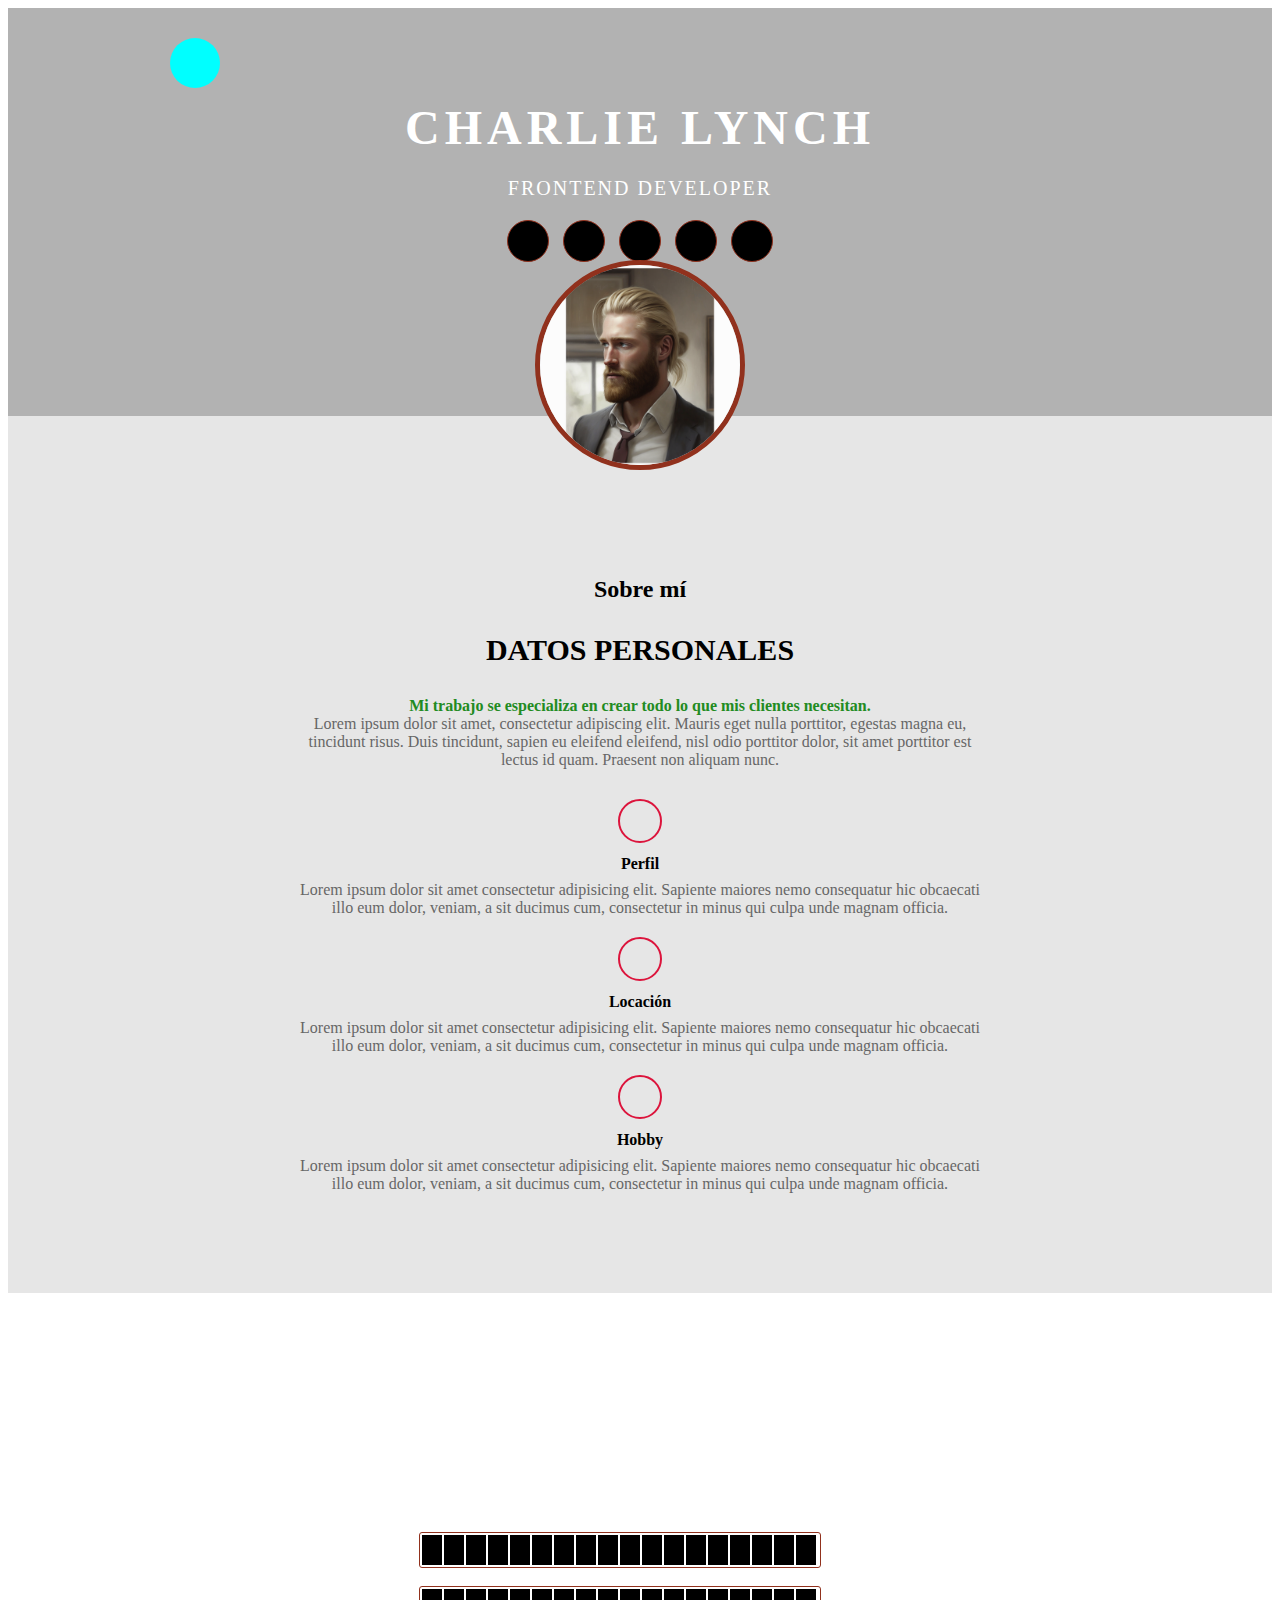
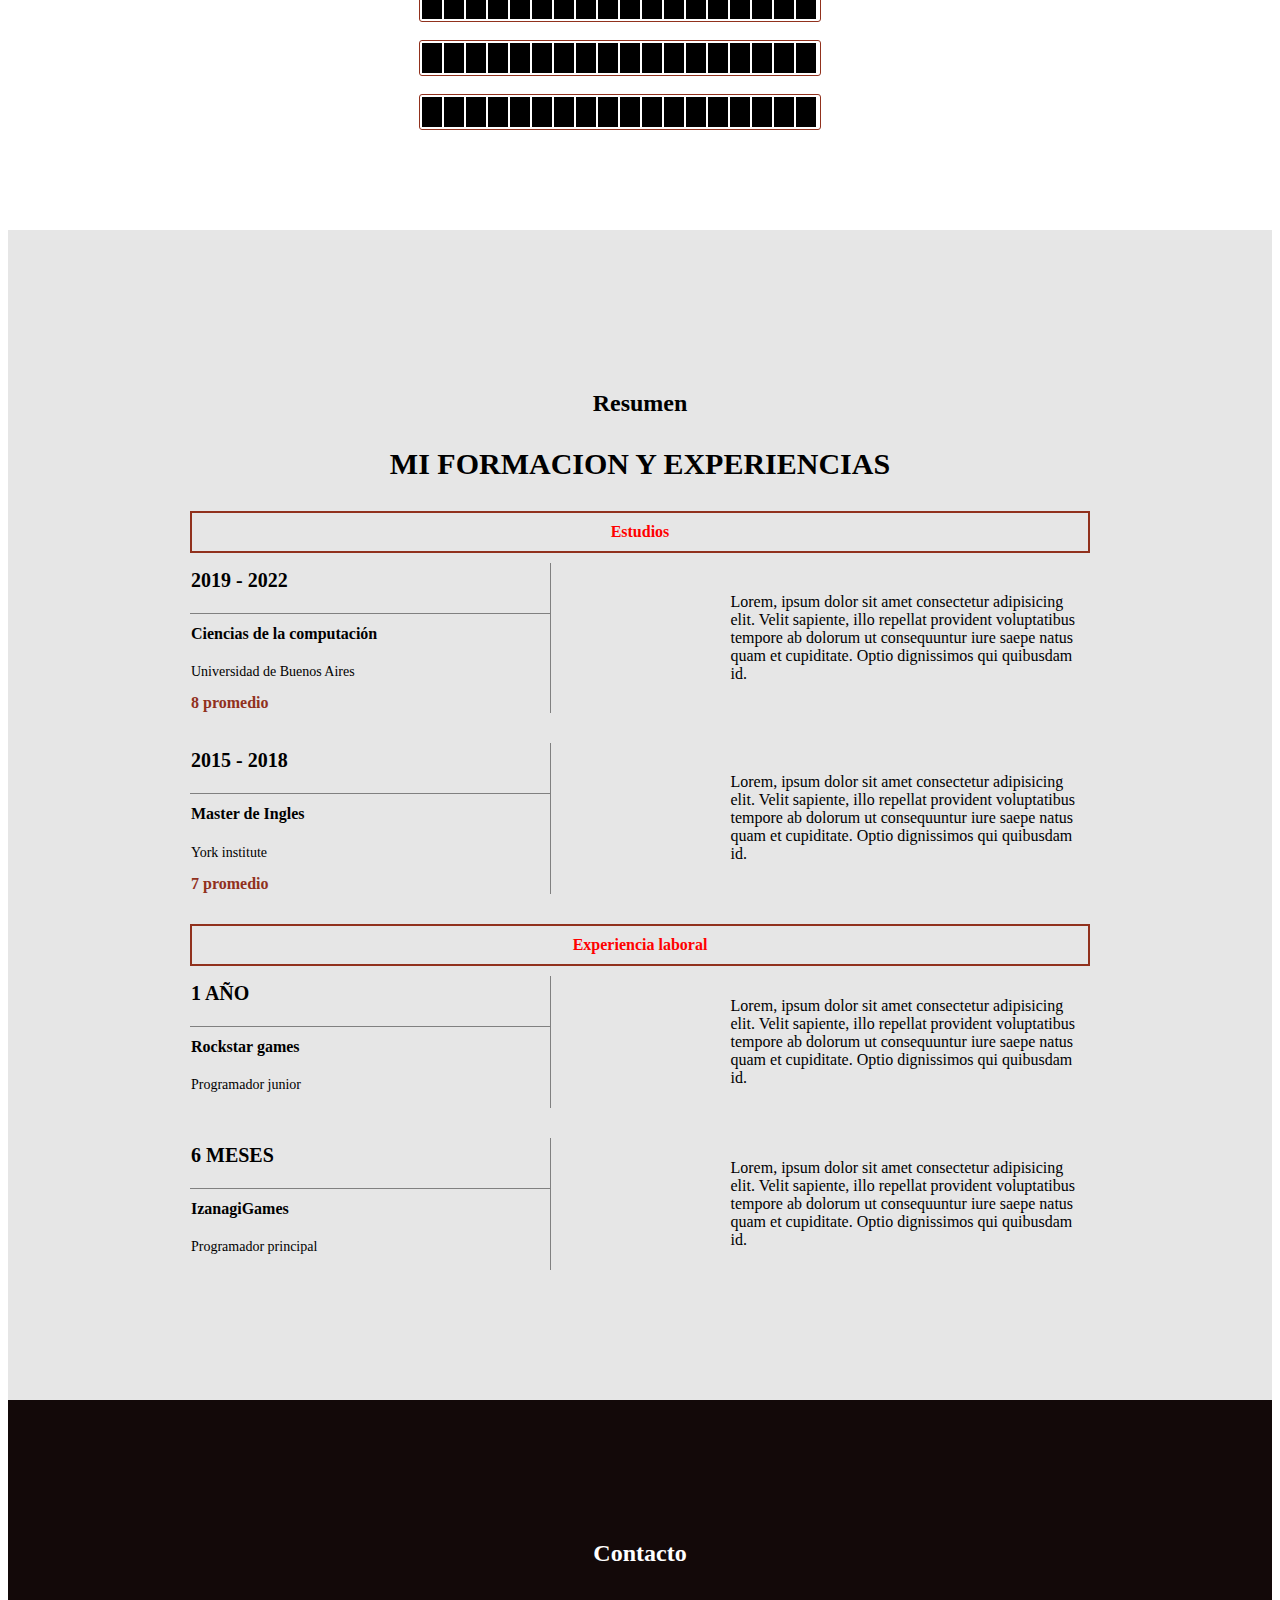
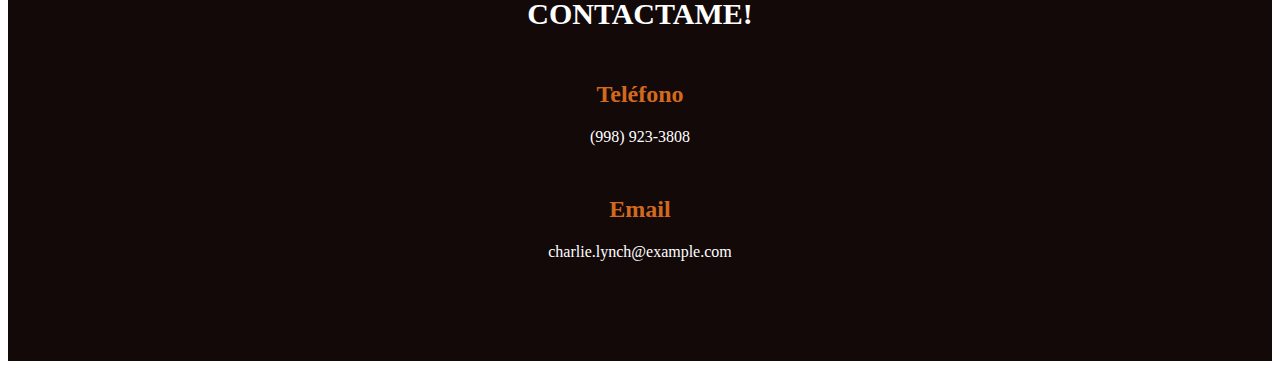
<file: CV.html>
<!DOCTYPE html>
<html lang="es">
<head>
    <meta charset="UTF-8">
    <meta http-equiv="X-UA-Compatible" content="IE=edge">
    <meta name="viewport" content="width=device-width, initial-scale=1.0">
    <link rel="stylesheet" href="https://cdnjs.cloudflare.com/ajax/libs/font-awesome/6.3.0/css/all.min.css" integrity="sha512-SzlrxWUlpfuzQ+pcUCosxcglQRNAq/DZjVsC0lE40xsADsfeQoEypE+enwcOiGjk/bSuGGKHEyjSoQ1zVisanQ==" crossorigin="anonymous" referrerpolicy="no-referrer" />
    <link href="https://cdn.jsdelivr.net/npm/bootstrap@5.3.0-alpha1/dist/css/bootstrap.min.css" rel="stylesheet" integrity="sha384-GLhlTQ8iRABdZLl6O3oVMWSktQOp6b7In1Zl3/Jr59b6EGGoI1aFkw7cmDA6j6gD" crossorigin="anonymous">
    <title>CV-Proyecto-Final</title>
    <link rel="icon" type="image/x-icon" href="img/C.V-logo.png">
    <link rel="stylesheet" href="styles/estilo.css">
</head>
<body> 
    <section class="inicio" id="inicio">
        <div class="contenido-seccion">
          <header>
    <div class="nav-bar" onclick="mostrarOcultarMenu()">
    <i class="fa-solid fa-bars"></i>
    </div>
    <nav id="nav" class="nav">
       <a href="#inicio">Inicio</a>
       <a href="#sobremi">Sobre mí</a>
       <a href="#especialidades">Especialidades</a>
       <a href="#formacion">Experiencia y formacion laboral</a>
       <a href="#contacto">Contacto</a>
       </nav>
    </header>
    <div class="info">
    <h1>CHARLIE LYNCH</h1>
    <h2>FRONTEND DEVELOPER</h2>
    <div class="redes">
        <a href="#" id="facebook"><i class="fa-brands fa-facebook"></i></a>
        <a href="#" id="youtube"><i class="fa-brands fa-youtube"></i></a>
        <a href="#" id="instagram"><i class="fa-brands fa-square-instagram"></i></a>
        <a href="#" id="linkedin"><i class="fa-brands fa-linkedin"></i></a>
        <a href="https://youtu.be/dQw4w9WgXcQ" target="_blank"><i class="fa-solid fa-envelope"></i></a>
    </div>
</div>
<div class="foto">
    <img class="foto-charlie"src="img/charlie_lynch.png"alt="foto_de_charlie">
</div>
</div>
<a href="#" id="topButton">
    <i class="fa-solid fa-circle-up"></i>
  </a>  
</section>
    <section class="sobremi" id="sobremi">
        <div class="contenido-seccion">
            <h2 class="titulo-seccion">Sobre mí</h2>
            <h3>Datos personales</h3>

            <p class="especial">Mi trabajo se especializa en crear todo lo que mis clientes necesitan.</p>
            <p>Lorem ipsum dolor sit amet, consectetur adipiscing elit. Mauris eget nulla porttitor, egestas magna eu, tincidunt risus. Duis tincidunt, sapien eu eleifend eleifend, nisl odio porttitor dolor, sit amet porttitor est lectus id quam. Praesent non aliquam nunc.</p>
        
            <div class="fila">
                <div class="col">
                    <i class="fa-solid fa-user"></i>
                    <span class="titulo-datos">Perfil</span>
                    <p>Lorem ipsum dolor sit amet consectetur adipisicing elit. Sapiente maiores nemo consequatur hic obcaecati illo eum dolor, veniam, a sit ducimus cum, consectetur in minus qui culpa unde magnam officia.</p>
                </div>
                <div class="col">
                    <i class="fa-sharp fa-solid fa-location-dot"></i>  
                    <span class="titulo-datos">Locación</span>
                    <p>Lorem ipsum dolor sit amet consectetur adipisicing elit. Sapiente maiores nemo consequatur hic obcaecati illo eum dolor, veniam, a sit ducimus cum, consectetur in minus qui culpa unde magnam officia.</p>
                </div>
                <div class="col">
                    <i class="fa-solid fa-gamepad"></i>
                    <span class="titulo-datos">Hobby</span>
                    <p>Lorem ipsum dolor sit amet consectetur adipisicing elit. Sapiente maiores nemo consequatur hic obcaecati illo eum dolor, veniam, a sit ducimus cum, consectetur in minus qui culpa unde magnam officia.</p>
                </div>
            </div>
        </div>
    </section>
    <section class="especialidades" id="especialidades">
        <div class="contenido-seccion">
            <h2 class="titulo-seccion">Mis Especialidades</h2>
            <h3>Especilizado en</h3>

            <div class="fila">
                <div class="col">
                    <span>HTML</span>
                    <div class="cont-barra">
                        <div class="barra" id="html">
                            <div class="e"></div>
                        </div>
                        <span>90%</span>
                    </div>
                </div>
                <div class="col">
                    <span>JAVASCRIPT</span>
                    <div class="cont-barra">
                        <div class="barra" id="javascript">
                            <div class="e"></div>
                        </div>
                        <span>65%</span>
                    </div>
                </div>
                <div class="col">
                    <span>CSS</span>
                    <div class="cont-barra">
                        <div class="barra" id="css">
                            <div class="e"></div>
                        </div>
                        <span>85%</span>
                    </div>
                </div>
                <div class="col">
                    <span>ENGLISH</span>
                    <div class="cont-barra">
                        <div class="barra" id="english">
                            <div class="e"></div>
                        </div>
                        <span>80%</span>
                    </div>
                </div>
            </div>
        </div>
    </section>
    <section class="formacion" id="formacion">
        <div class="contenido-seccion">
            <h2 class="titulo-seccion">Resumen</h2>
            <h3>Mi formacion y Experiencias</h3>
            <div class="info">
                <div class="col">
                    <span class="titulo">Estudios</span>
                    <table>
                        <tr>
                            <td class="datos">
                                <h3>2019 - 2022</h3>
                            </td>
                            <td rowspan="2" class="descripcion">
                                Lorem, ipsum dolor sit amet consectetur adipisicing elit. Velit sapiente, illo repellat provident voluptatibus tempore ab dolorum ut consequuntur iure saepe natus quam et cupiditate. Optio dignissimos qui quibusdam id.
                            </td>
                        </tr>
                        <tr>
                            <td>
                                <h4>Ciencias de la computación</h4>
                                <p>Universidad de Buenos Aires</p>
                                <span class="promedio">8 promedio</span>
                            </td>
                        </tr>
                    </table>
                    <table>
                        <tr>
                            <td class="datos">
                                <h3>2015 - 2018</h3>
                            </td>
                            <td rowspan="2" class="descripcion">
                                Lorem, ipsum dolor sit amet consectetur adipisicing elit. Velit sapiente, illo repellat provident voluptatibus tempore ab dolorum ut consequuntur iure saepe natus quam et cupiditate. Optio dignissimos qui quibusdam id.
                            </td>
                        </tr>
                        <tr>
                            <td>
                                <h4>Master de Ingles</h4>
                                <p>York institute</p>
                                <span class="promedio">7 promedio</span>
                            </td>
                        </tr>
                    </table>
                </div>
                <div class="col">
                    <span class="titulo">Experiencia laboral</span>
                    <table>
                        <tr>
                            <td class="datos">
                                <h3>1 año</h3>
                            </td>
                            <td rowspan="2" class="descripcion">
                                Lorem, ipsum dolor sit amet consectetur adipisicing elit. Velit sapiente, illo repellat provident voluptatibus tempore ab dolorum ut consequuntur iure saepe natus quam et cupiditate. Optio dignissimos qui quibusdam id.
                            </td>
                        </tr>
                        <tr>
                            <td>
                                <h4>Rockstar games</h4>
                                <p>Programador junior</p>
                                
                            </td>
                        </tr>
                    </table>
                    <table>
                        <tr>
                            <td class="datos">
                                <h3>6 meses</h3>
                            </td>
                            <td rowspan="2" class="descripcion">
                                Lorem, ipsum dolor sit amet consectetur adipisicing elit. Velit sapiente, illo repellat provident voluptatibus tempore ab dolorum ut consequuntur iure saepe natus quam et cupiditate. Optio dignissimos qui quibusdam id.
                            </td>
                        </tr>
                        <tr>
                            <td>
                                <h4>IzanagiGames</h4>
                                <p>Programador principal</p>
                                
                            </td>
                        </tr>
                    </table>
                </div>
            </div>
        </div>
    </section>
    <section class="contacto" id="contacto">
        <div class="contenido-seccion">
            <h2 class="contenido-seccion">Contacto</h2>
            <h3>Contactame!</h3>

            <div class="fila">
                <div class="col">
                    <h2>
                        <i class="fa-solid fa-square-phone"></i> Teléfono
                    </h2>
                    <span class="info-contacto">(998) 923-3808</span>
                </div>
                <div class="col">
                    <h2>
                        <i class="fa-solid fa-envelope"></i>Email
                    </h2>
                    <span class="info-contacto">charlie.lynch@example.com</span>
                </div>
            </div>
        </div>
    </section>
    
    <script src="app.js"></script>
    <script src="https://cdn.jsdelivr.net/npm/bootstrap@5.3.0-alpha1/dist/js/bootstrap.bundle.min.js" integrity="sha384-w76AqPfDkMBDXo30jS1Sgez6pr3x5MlQ1ZAGC+nuZB+EYdgRZgiwxhTBTkF7CXvN" crossorigin="anonymous"></script>
</body>
</html>
</file>
<file: styles/estilo.css>
html{
    scroll-behavior: smooth;
}

/* SECCION INICIO - fondo */
.inicio{
    background: linear-gradient(rgba(0,0,0,.3), rgba(0,0,0,.3)),
    url(https://cdn.pixabay.com/photo/2016/03/26/13/09/cup-of-coffee-1280537_1280.jpg);
    background-size: cover;
    background-position: center center;
    color: #fff;
}
.inicio .contenido-seccion{
    max-width: 1000px;
    margin: auto;
    text-align: center;
    padding: 0 10px;
}
.inicio .contenido-seccion header{
    padding: 30px;
}

/* MENU LATERAL */
.inicio .contenido-seccion header nav{
    position: fixed;
    margin-left: 60px;
    background-color: rgb(0, 128, 21);
    padding: 15px;
    border-radius: 10px;
    text-align: left;
    z-index: 99;
    display: none;
}
.inicio .contenido-seccion header nav a{
    display: block;
    color: #fff;
    text-decoration: none;
    margin-bottom: 10px;
    font-weight: bold;
}
/* barra de navegacion-informacion de redes*/
.inicio .contenido-seccion header .nav-bar{
    position: fixed;
    background-color: aqua;
    font-size: 20px;
    width: 50px;
    height: 50px;
    border-radius: 50%;
    line-height: 50px;
    cursor: pointer;
    transition: .3s;
}
.inicio .contenido-seccion header .nav-bar:hover{
    box-shadow: 0 0 35px #fff;
}
.inicio .contenido-seccion .info{
    padding-bottom: 130px;
}
.inicio .contenido-seccion .info h1{
    font-size: 3rem;
    letter-spacing: 5px;
}
.inicio .contenido-seccion .info h2{
    font-weight: normal;
    font-size: 20px;
    margin-top: -10px;
    letter-spacing: 2px;
}
.inicio .contenido-seccion .info .redes{
    margin: 20px 0;
}
.inicio .contenido-seccion .info .redes a{
    display: inline-block;
    text-decoration: none;
    background-color: black;
    color: chocolate;
    border: 1px solid #91311D;
    border-radius: 50%;
    width: 40px;
    height: 40px;
    line-height: 40px;
    margin: 0 5px;
    transition: .3s;
}
.inicio .contenido-seccion .info .redes a:hover{
    color: #fff;
    background-color: rgb(255, 166, 0);
    box-shadow: 0 0 20px #fff;
}
.inicio .contenido-seccion .foto-charlie{
    position: relative;
}
.inicio .contenido-seccion .foto-charlie{
    max-width: 200px;
    border-radius: 50%;
    border: 5px solid #91311D;
    position: absolute;
    left: 50%;
    top: 260px;
    transform: translateX(-50%);
}
.titulo-seccion{
    font-family: Georgia, 'Times New Roman', Times, serif;
    font-size: 1.5rem;
}
#topButton {
    display: none;
    position: fixed;
    bottom: 20px;
    right: 20px;
    color: green;
    font-size: 30px;
  }
  

/* SECCION SOBRE MI*/
.sobremi{
    background-color: #e6e6e6;
    padding: 140px 0 100px 0;
    text-align: center;
}
.sobremi .contenido-seccion{
    max-width: 1000px;
    margin: auto;
    padding: 0 10px;
}
.sobremi .contenido-seccion h3{
    text-transform: uppercase;
    font-size: 30px;
}
.sobremi .contenido-seccion .especial{
    color: forestgreen;
    font-weight: bold;
    margin-top: 15px;
}
.sobremi .contenido-seccion p{
    max-width: 700px;
    margin: auto;
    color: #666;
}
.sobremi .contenido-seccion .fila{
    display: flex;
    margin-top: 30px;
    justify-content: space-between;
}
.sobremi .contenido-seccion .fila .col{
    width: 30%;
}
.sobremi .contenido-seccion .fila .col i{
    color: crimson;
    display: inline-block;
    width: 40px;
    height: 40px;
    border: 2px solid crimson;
    line-height: 40px;
    border-radius: 50%;
}
.sobremi .contenido-seccion .fila .col span{
    display: block;
    font-weight: bold;
    margin: 8px 0;
}

/* SECCION ESPECIALIDADES */
.especialidades{
    padding: 80px 0 100px 0;
    text-align: center;
    background: linear-gradient(rgba(0,0,0,.3), rgba(0,0,0,.3)),
    url(https://cdn.pixabay.com/photo/2016/03/26/13/09/workspace-1280538_1280.jpg);
    background-size: cover;
    background-attachment: fixed;
    background-position: center center;
    color: #fff;
}
.especialidades .contenido-seccion{
    max-width: 100%;
    margin: auto;
    padding: 0 10px;
}
.especialidades .contenido-seccion h3{
    text-transform: uppercase;
    font-size: 30px;
}
.especialidades .contenido-seccion .fila{
    display: flex;
    justify-content: space-between;
    margin-top: 30px;
}
.especialidades .contenido-seccion .fila .col{
    width: 47%;
    text-align: left;
}
.especialidades .contenido-seccion .fila .col .cont-barra{
    display: flex;
    align-items: center;
}
.especialidades .contenido-seccion .barra{
    display: flex;
    border: 1px solid #91311D;
    padding: 2px;
    border-radius: 3px;
    margin-right: 10px;
}
.especialidades .contenido-seccion .barra .e{
    background-color: black;
    width: 20px;
    height: 30px;
    margin-right: 2px;
}
/* SECCION RESUMEN */
.formacion{
    background-color: #e6e6e6;
    padding: 140px 0 100px 0;
    text-align: center;
}
.formacion .contenido-seccion{
    max-width: 1000px;
    margin: auto;
    padding: 0 10px;
}
.formacion .contenido-seccion h3{
text-transform: uppercase;
font-size: 30px;
}
.formacion .contenido-seccion .info{
    text-align: left;
    display: flex;
    justify-content: space-between;
    margin-top: 30px;
}
.formacion .contenido-seccion .info .col{
    width: 45%;
}
.formacion .contenido-seccion .info .col .titulo{
    display: inline-block;
    color: red;
    font-weight: bold;
    border: 2px solid #91311D;
    padding: 10px;
}
.formacion .contenido-seccion .info .col table{
    margin-top: 30px;
    border-collapse: collapse;
}
.formacion .contenido-seccion .info .col table .datos{
    width: 40%;
    border-bottom: 1px solid grey;
}
.formacion .contenido-seccion .info .col table h4{
    margin-top: 10px;
}
.formacion .contenido-seccion .info .col table h3{
    font-size: 20px;
    margin-top: 5px;
}
.formacion .contenido-seccion .info .col table p{
    font-size: 14px;
}
.formacion .contenido-seccion .info .col table .promedio{
    display: block;
    color: #91311D;
    margin-top: 10px;
    font-weight: bold;
}
.formacion .contenido-seccion .info .col table .descripcion{
    border-left: 1px solid gray;
    padding-left: 20%;
}

/* SECCION CONTACTO */
.contacto{
    background-color: rgb(19, 9, 9);
    padding: 140px 0 100px 0;
    color: white;
    text-align: center;
}
.contacto .contenido-seccion{
    max-width: 1000px;
    margin: auto;
    padding: 0 10px;
}
.contacto .contenido-seccion h3{
    text-transform: uppercase;
    font-size: 30px;
}
.contacto .contenido-seccion .fila{
    display: flex;
    justify-content: space-around;
}
.contacto .contenido-seccion .fila .col{
    margin-top: 50px;
}
.contacto .contenido-seccion .fila .col h2{
    color: chocolate;
}

/* FULL RESPONSIVE */
@media screen and (max-width:1700px){
    .especialidades .contenido-seccion .fila{
        display: block;
    }
    .especialidades .contenido-seccion .fila .col{
        width: 100%;
        text-align: center;
    }
    .especialidades .contenido-seccion .fila .col .cont-barra{
        justify-content: center;
    }
    .sobremi .contenido-seccion .fila{
        display: block;
    }
    .sobremi .contenido-seccion .fila .col{
        width: 80%;
        margin: auto;
        margin-top: 20px;
    }
    .formacion .contenido-seccion .info{
        display: block;
    }
    .formacion .contenido-seccion .info .col{
        width: 90%;
        margin: auto;
    }
    .formacion .contenido-seccion .info .col .titulo{
        display: block;
        text-align: center;
    }
    .formacion .contenido-seccion .info .col table{
        margin-top: 10px;
        margin-bottom: 30px;
    }
    .contacto .contenido-seccion .fila{
        display: block;
    }
}
</file>
